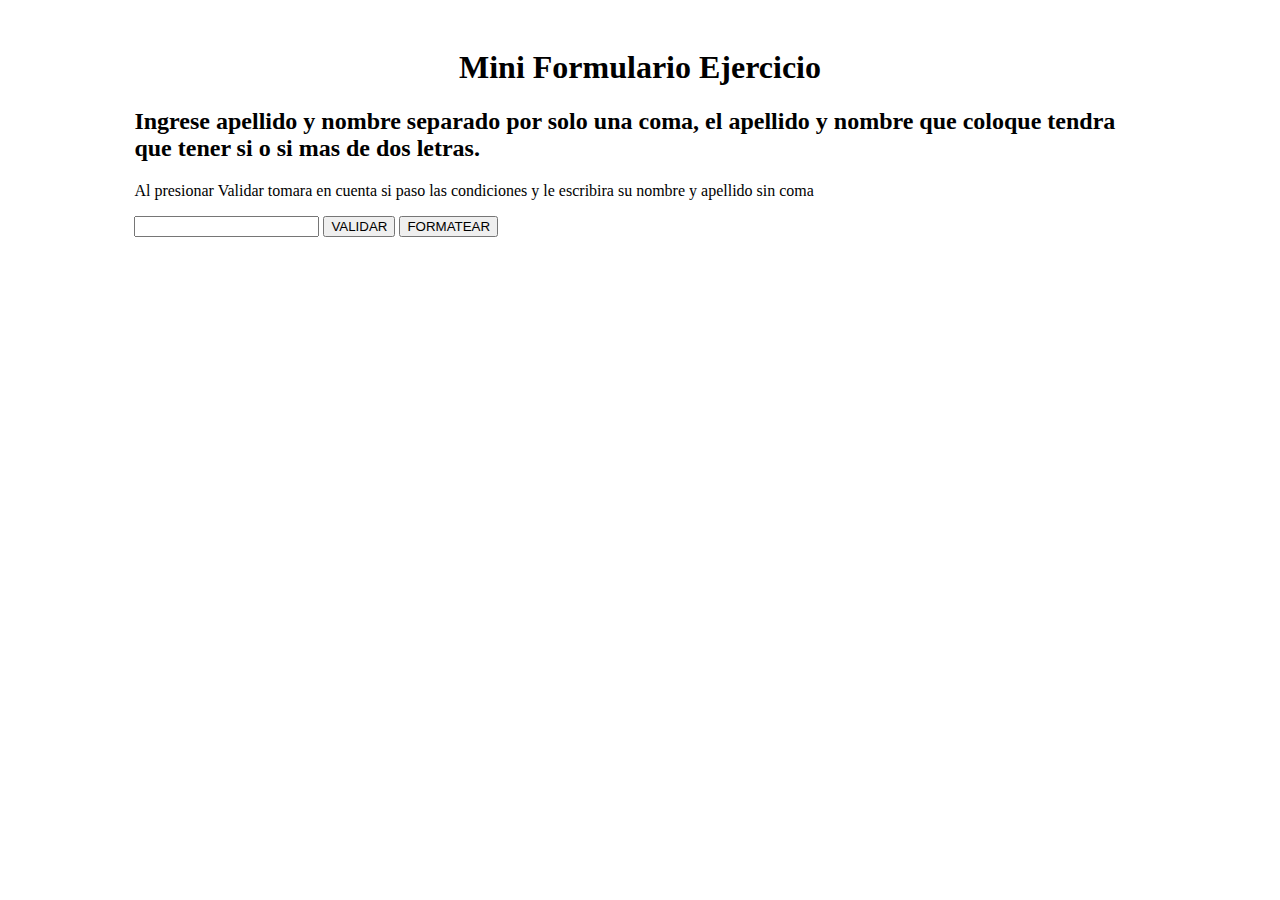
<file: Ejercicio input/index.html>
<!DOCTYPE html>
<html lang="es">
<head>
    <meta charset="UTF-8">
    <meta name="viewport" content="width=device-width, initial-scale=1.0">
    <link rel="stylesheet" href="styles.css">
    <title>Ejercicio</title>
</head>
<body>
        <div class="contenedor">
          <h1 class="titulo">Mini Formulario Ejercicio</h1>
          <h2 class="Subtitulo">Ingrese apellido y nombre separado por solo una coma, el apellido y nombre que coloque tendra que tener si o si mas de dos letras.</h2>
          <p class="Condiciones">Al presionar Validar tomara en cuenta si paso las condiciones y le escribira su nombre y apellido sin coma</p>
        
          <input id="texto" type="text">
          <input id="validar" type="button" value="VALIDAR">
          <input id="formatear" type="button" value="FORMATEAR">
          <p id="mensaje"></p>
    </div>
        <script src="validar.js"></script>
</body>
</html>
</file>
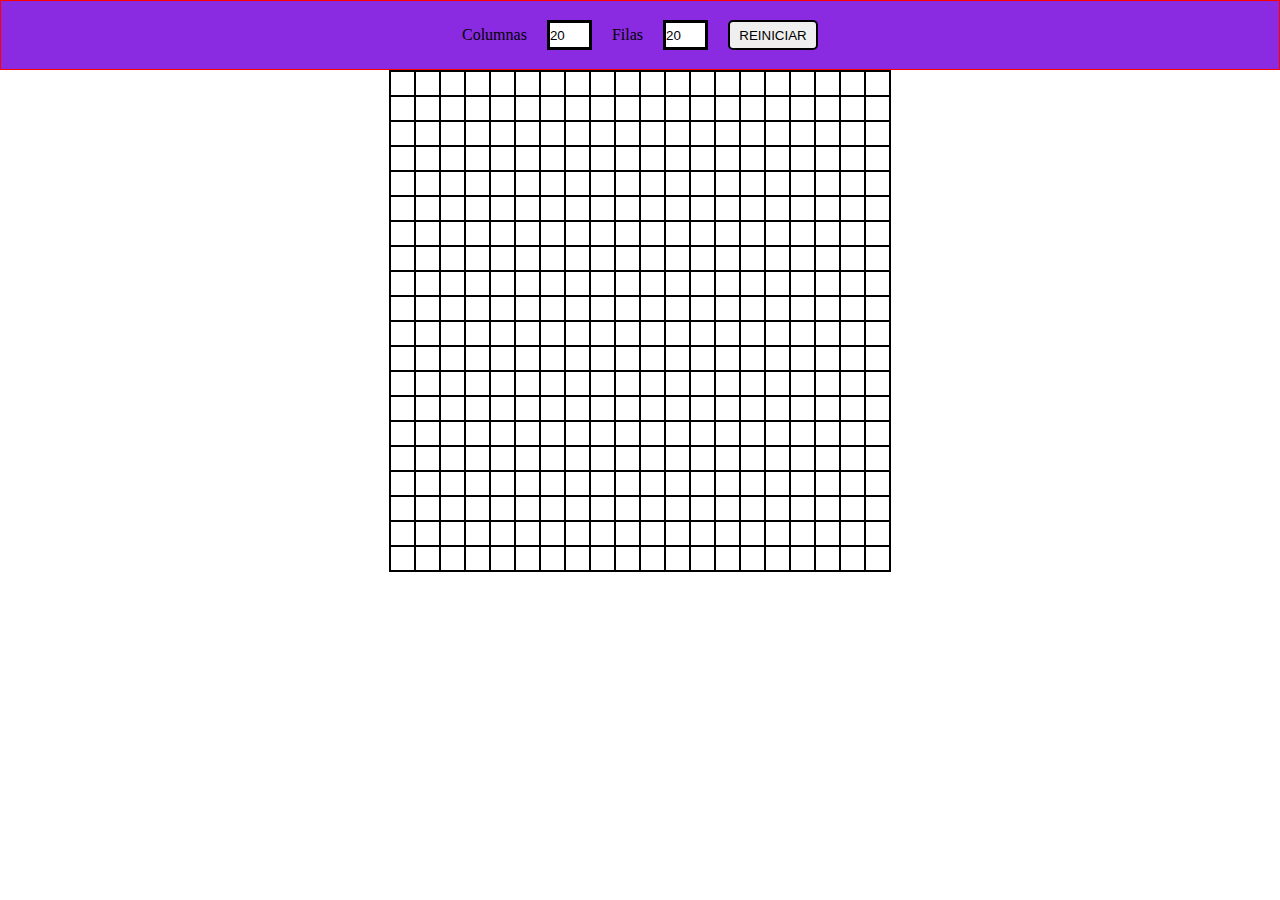
<file: Ejercicio pixelArt/index.html>
<!DOCTYPE html>
<html lang="es">
<head>
    <meta charset="UTF-8">
    <meta name="viewport" content="width=device-width, initial-scale=1.0">
    <link rel="stylesheet" href="styles.css">
    <title>Ejercicio PixelArt</title>
</head>
<body>
    <div class="cabecera">
    <label for="cols">Columnas</label>
     <input id="col" class="inputNumber" type="number" name="cols" min="10" max="100" value="20">
    <label for="rows">Filas</label> 
    <input id="row" class="inputNumber" type="number" name="rows" min="10" max="100" value="20">
    <input id="reset" type="button" class="inputButton" value="REINICIAR">
</div>
    
<section class="centrar">
    
    <div id="container" class="grid-container">

    </div>
</section>










    <script src="javascript.js"></script>
</body>
</html>
</file>
<file: Ejercicio input/styles.css>
.titulo{
    text-align: center;
}

.contenedor{
    display: block;
    height: 250px;
    width: 80%;
    padding: 20px;
    margin: auto;
}
</file>
<file: Ejercicio pixelArt/styles.css>
*{
    box-sizing: border-box;
    margin: 0;
    padding: 0;
}



.cabecera{
    display: flex;
    height: 70px;
    width: 100%;
    border: 1px solid red;
    padding: 10px;
    background: blueviolet;
    justify-content: center;
    align-items: center;
}

.inputNumber{
    height: 30px;
    width: 45px;
    border: 3px solid black;
    margin-left: 20px;
    margin-right: 20px;
}

.inputButton{
    height: 30px;
    width: 90px;
    border: 2px solid black;
    
    border-radius: 5px; 
}

.centrar{
    display: flex;
    justify-content: center;
}
.grid-container{
    display: inline-grid;
    border: 1px solid black;
    text-align: center;
}
.grid-item{
    border: 1px solid black;
}
</file>
